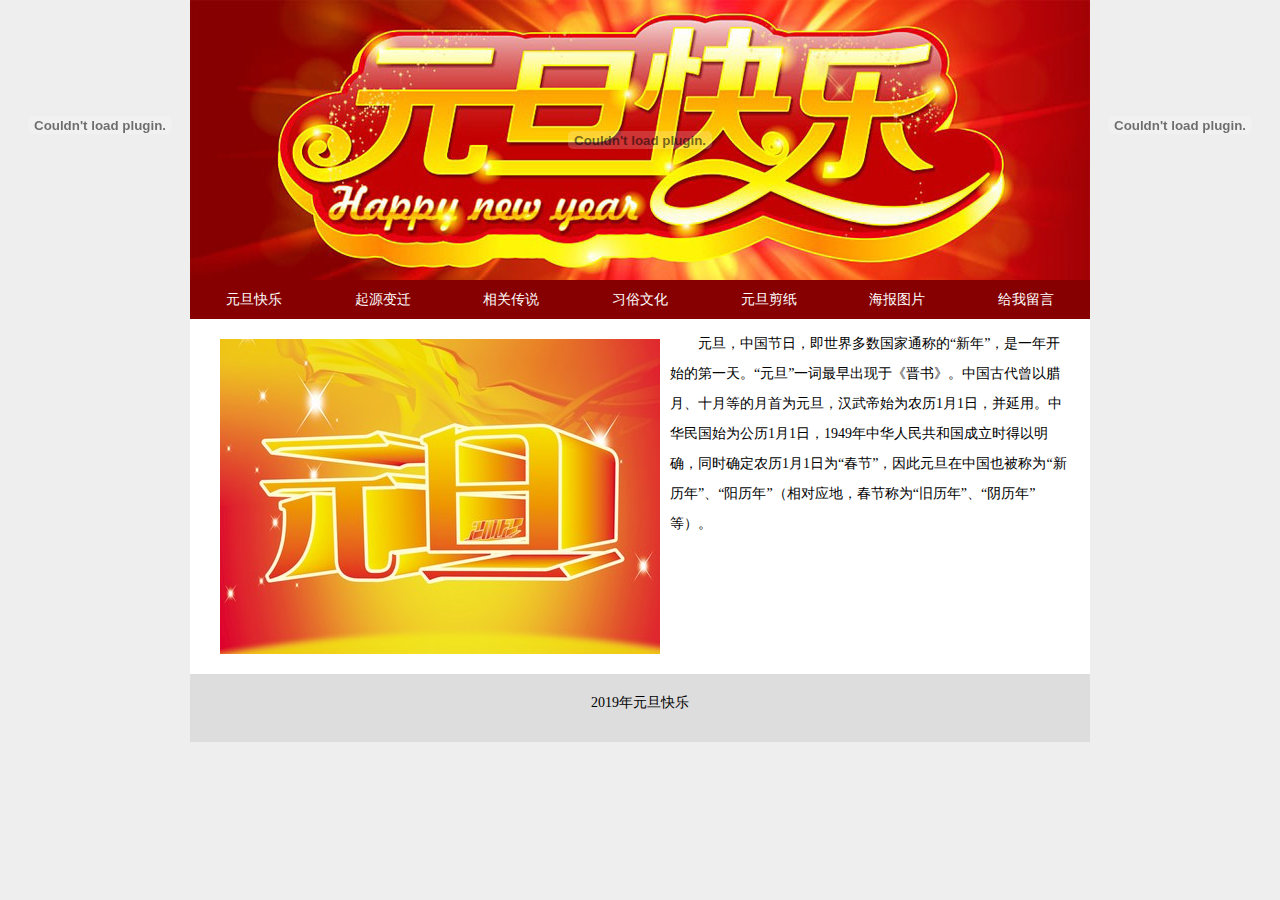
<file: index.html>
<!DOCTYPE html PUBLIC "-//W3C//DTD XHTML 1.0 Transitional//EN" "http://www.w3.org/TR/xhtml1/DTD/xhtml1-transitional.dtd">
<html xmlns="http://www.w3.org/1999/xhtml" xmlns:wb="http://open.weibo.com/wb">
<head>
<title>元旦节</title>
<meta http-equiv="Content-Type" content="text/html; charset=utf-8">
<link href="./style.css" rel="stylesheet" type="text/css" />
</head>
<body bgcolor="#FFFFFF" leftmargin="0" topmargin="0" marginwidth="0" marginheight="0">
<!-- Save for Web Slices (main.psd) -->
<table id="main" width="900" border="0" cellpadding="0" cellspacing="0">
	<tr>
		<td id="banner">
			<EMBED width="900" height="280" src="./flash/fire1.swf" pluginspage="http://www.macromedia.com/go/getflashplayer" type="application/x-shockwave-flash" wmode="transparent" quality="high" allownetworking="internal" />
		</td>
	</tr>
	<tr>
		<td id="menu">
			<table cellpadding="0" cellspacing="0">
				<tr>
					<td>
						<a href="./index.html">元旦快乐</a>
					</td>
					<td>
						<a href="./qiyuan.html">起源变迁</a>
					</td>
					<td>
						<a href="./chuanshuo.html">相关传说</a>
					</td>
					<td>
						<a href="./wenhua.html">习俗文化</a>
					</td>
					<td>
						<a href="./jianzhi.html">元旦剪纸</a>
					</td>
					<td>
						<a href="./haibao.html">海报图片</a>
					</td>
					
					<td>
						<a href="./liuyan.html">给我留言</a>
					</td>
				</tr>
			</table>
		</td>
	</tr>
	<tr>
		<td id="content">
			<img src="./images/yd1.jpg" style="float:left; margin:10px;" />
			<p>元旦，中国节日，即世界多数国家通称的“新年”，是一年开始的第一天。“元旦”一词最早出现于《晋书》。中国古代曾以腊月、十月等的月首为元旦，汉武帝始为农历1月1日，并延用。中华民国始为公历1月1日，1949年中华人民共和国成立时得以明确，同时确定农历1月1日为“春节”，因此元旦在中国也被称为“新历年”、“阳历年”（相对应地，春节称为“旧历年”、“阴历年”等）。</p>
		</td>
	</tr>
	<tr>
		<td id="footer">
			2019年元旦快乐
		</td>
	</tr>
</table>
<!-- End Save for Web Slices -->
<div id="dl_left">
	<EMBED width="200" height="250" src="./flash/denglong.swf" pluginspage="http://www.macromedia.com/go/getflashplayer" type="application/x-shockwave-flash" wmode="transparent" quality="high" allownetworking="internal" />
</div>
<div id="dl_right">
	<EMBED width="200" height="250" src="./flash/denglong.swf" pluginspage="http://www.macromedia.com/go/getflashplayer" type="application/x-shockwave-flash" wmode="transparent" quality="high" allownetworking="internal" />
</div>
</body>
</html>
</file>
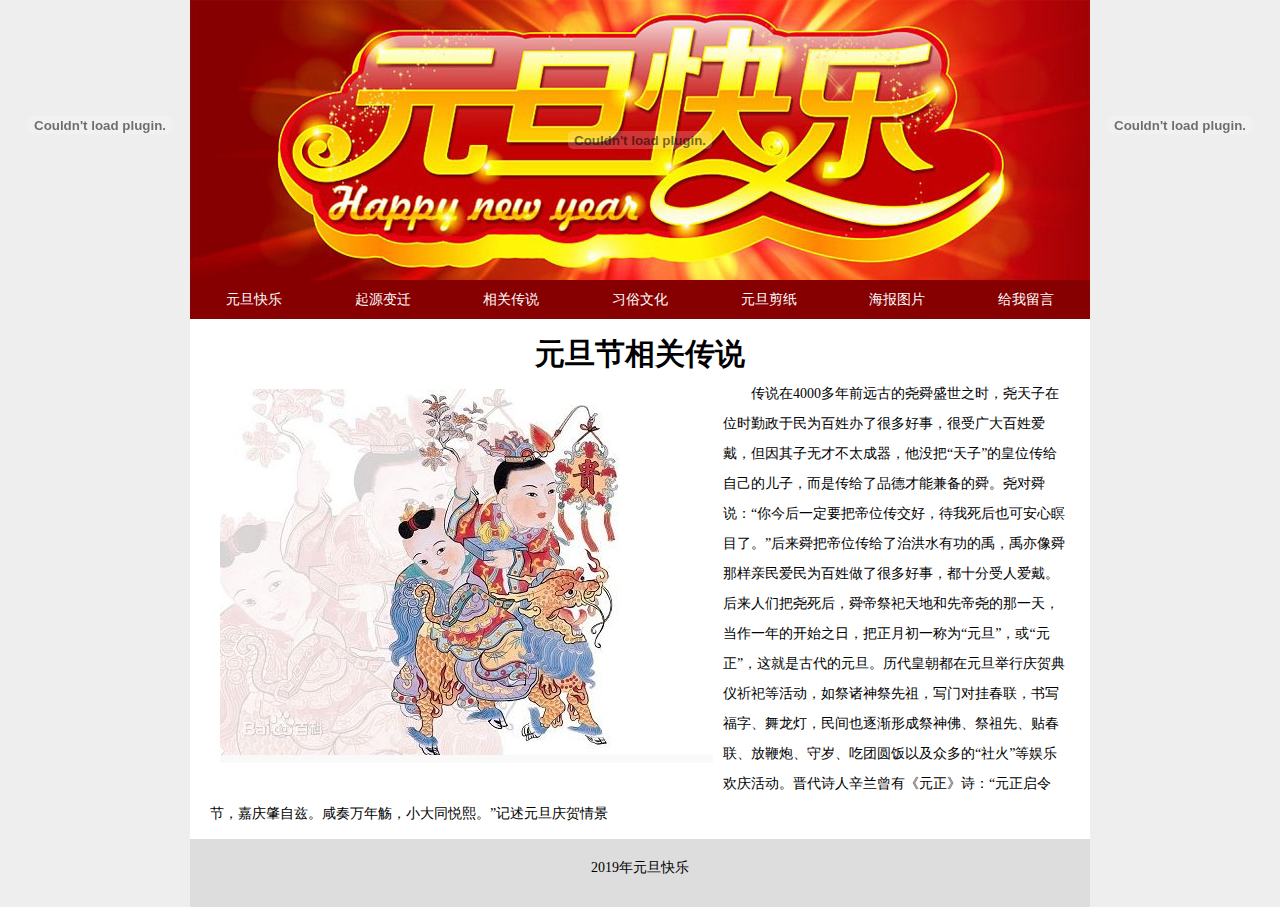
<file: chuanshuo.html>
<!DOCTYPE html PUBLIC "-//W3C//DTD XHTML 1.0 Transitional//EN" "http://www.w3.org/TR/xhtml1/DTD/xhtml1-transitional.dtd">
<html xmlns="http://www.w3.org/1999/xhtml" xmlns:wb="http://open.weibo.com/wb">
<head>
<title>相关传说</title>
<meta http-equiv="Content-Type" content="text/html; charset=utf-8">
<link href="./style.css" rel="stylesheet" type="text/css" />
</head>
<body bgcolor="#FFFFFF" leftmargin="0" topmargin="0" marginwidth="0" marginheight="0">
<!-- Save for Web Slices (main.psd) -->
<table id="main" width="900" border="0" cellpadding="0" cellspacing="0">
	<tr>
		<td id="banner">
			<EMBED width="900" height="280" src="./flash/fire1.swf" pluginspage="http://www.macromedia.com/go/getflashplayer" type="application/x-shockwave-flash" wmode="transparent" quality="high" allownetworking="internal" />
		</td>
	</tr>
	<tr>
		<td id="menu">
			<table cellpadding="0" cellspacing="0">
				<tr>
					<td>
						<a href="./index.html">元旦快乐</a>
					</td>
					<td>
						<a href="./qiyuan.html">起源变迁</a>
					</td>
					<td>
						<a href="./chuanshuo.html">相关传说</a>
					</td>
					<td>
						<a href="./wenhua.html">习俗文化</a>
					</td>
					<td>
						<a href="./jianzhi.html">元旦剪纸</a>
					</td>
					<td>
						<a href="./haibao.html">海报图片</a>
					</td>
					
					<td>
						<a href="./liuyan.html">给我留言</a>
					</td>
				</tr>
			</table>
		</td>
	</tr>
	<tr>
		<td id="content">
			<h1>元旦节相关传说</h1>
			<img src="./images/chuanshuo.jpg" style="float:left; margin:10px;" />
<p>传说在4000多年前远古的尧舜盛世之时，尧天子在位时勤政于民为百姓办了很多好事，很受广大百姓爱戴，但因其子无才不太成器，他没把“天子”的皇位传给自己的儿子，而是传给了品德才能兼备的舜。尧对舜说：“你今后一定要把帝位传交好，待我死后也可安心瞑目了。”后来舜把帝位传给了治洪水有功的禹，禹亦像舜那样亲民爱民为百姓做了很多好事，都十分受人爱戴。后来人们把尧死后，舜帝祭祀天地和先帝尧的那一天，当作一年的开始之日，把正月初一称为“元旦”，或“元正”，这就是古代的元旦。历代皇朝都在元旦举行庆贺典仪祈祀等活动，如祭诸神祭先祖，写门对挂春联，书写福字、舞龙灯，民间也逐渐形成祭神佛、祭祖先、贴春联、放鞭炮、守岁、吃团圆饭以及众多的“社火”等娱乐欢庆活动。晋代诗人辛兰曾有《元正》诗：“元正启令节，嘉庆肇自兹。咸奏万年觞，小大同悦熙。”记述元旦庆贺情景</p>
		</td>
	</tr>
	<tr>
		<td id="footer">
			2019年元旦快乐
		</td>
	</tr>
</table>
<!-- End Save for Web Slices -->
<div id="dl_left">
	<EMBED width="200" height="250" src="./flash/denglong.swf" pluginspage="http://www.macromedia.com/go/getflashplayer" type="application/x-shockwave-flash" wmode="transparent" quality="high" allownetworking="internal" />
</div>
<div id="dl_right">
	<EMBED width="200" height="250" src="./flash/denglong.swf" pluginspage="http://www.macromedia.com/go/getflashplayer" type="application/x-shockwave-flash" wmode="transparent" quality="high" allownetworking="internal" />
</div>
</body>
</html>
</file>
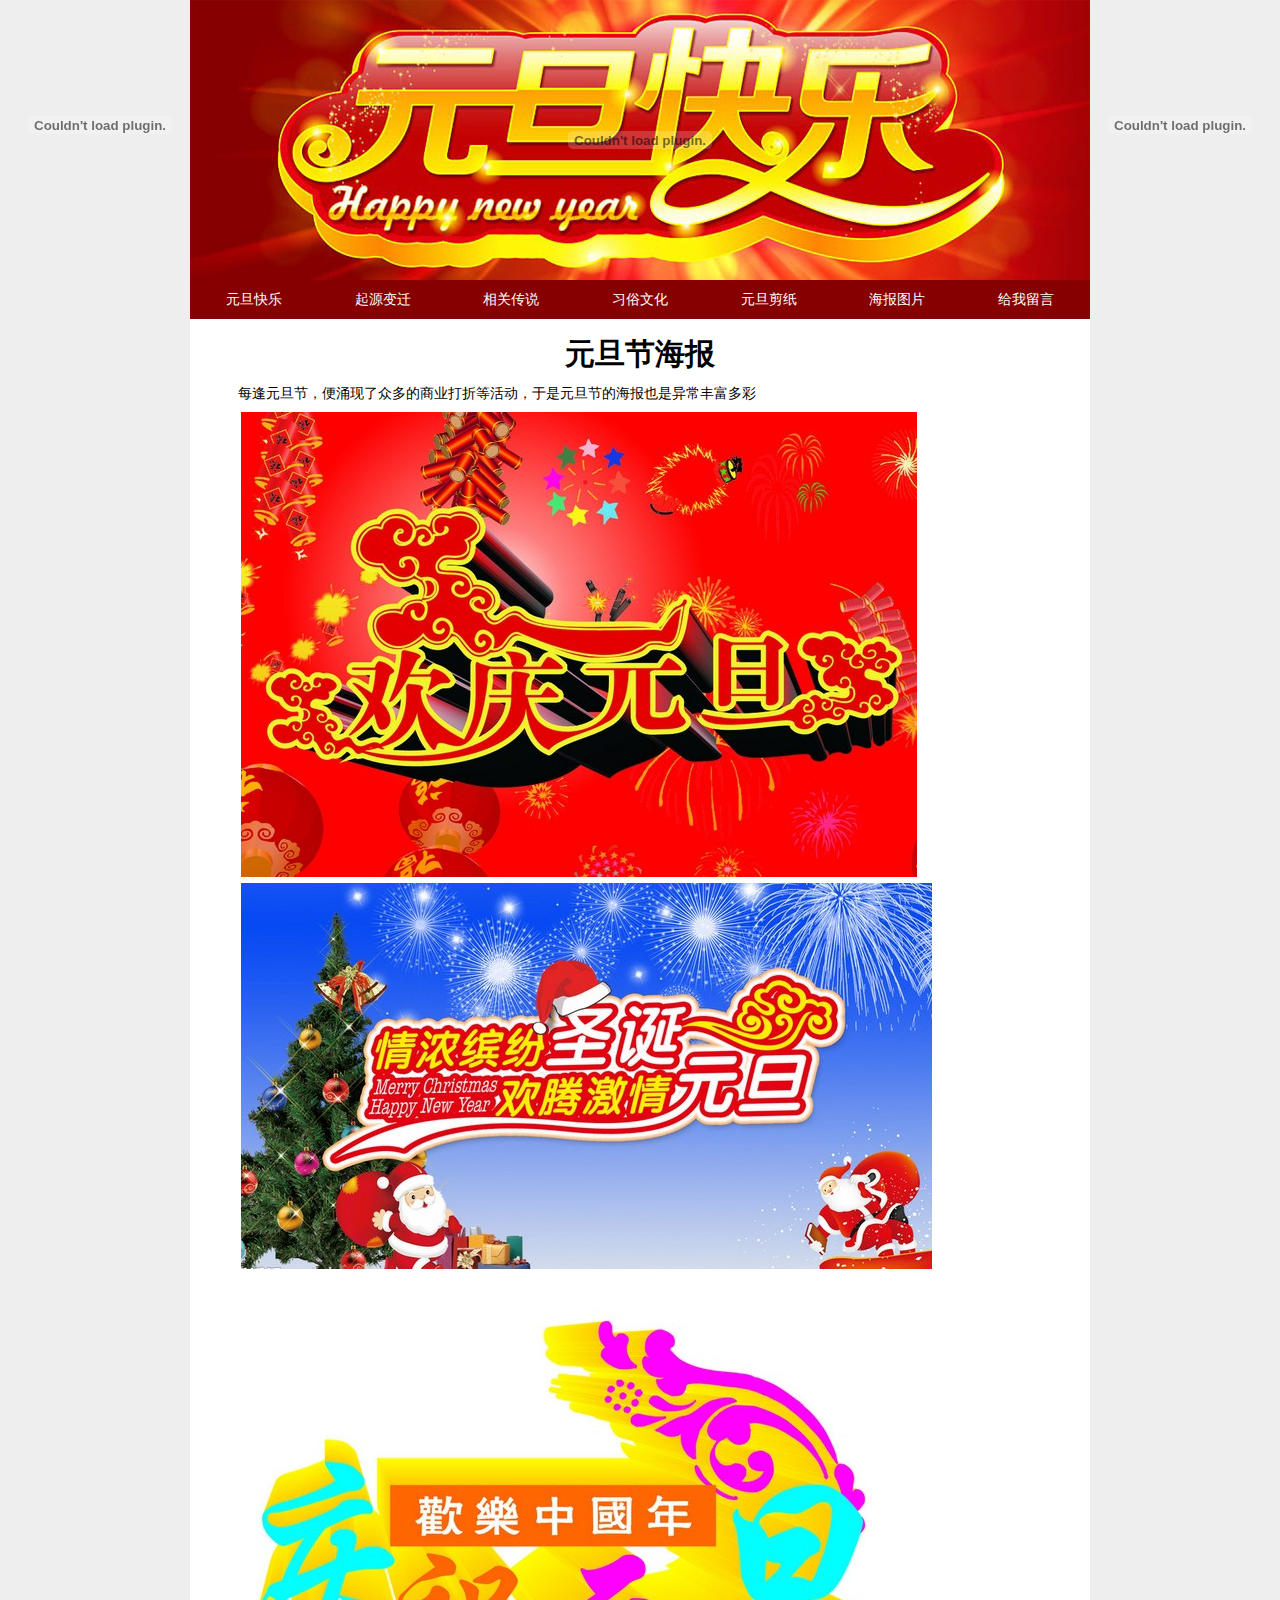
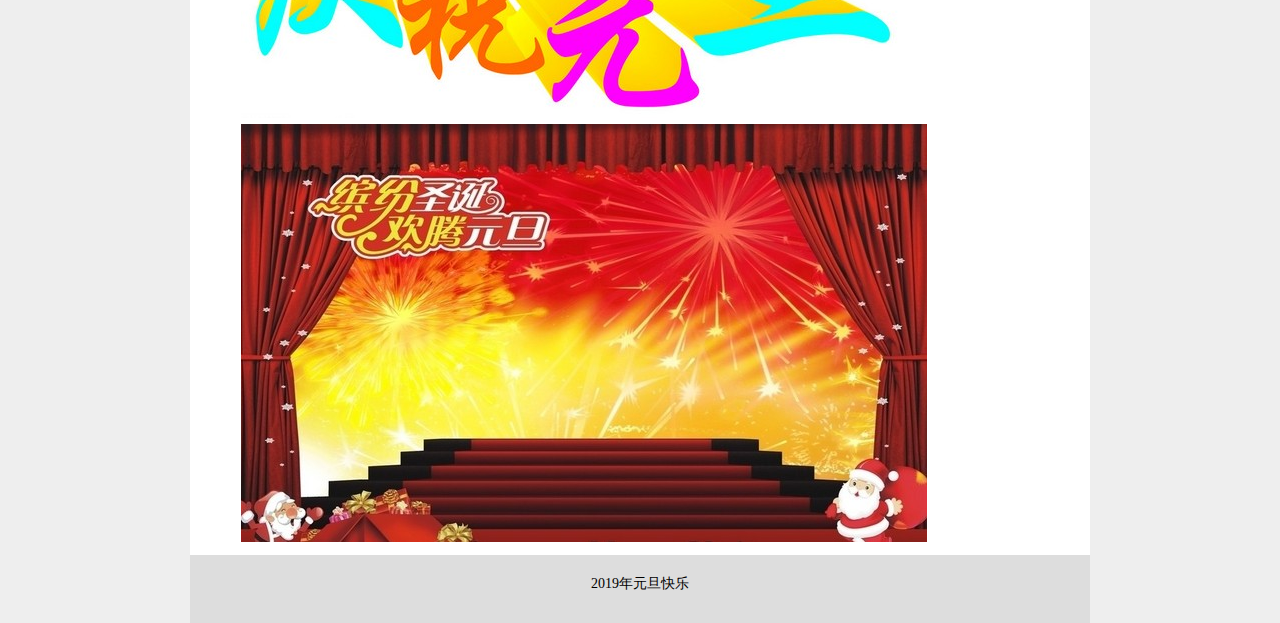
<file: haibao.html>
<!DOCTYPE html PUBLIC "-//W3C//DTD XHTML 1.0 Transitional//EN" "http://www.w3.org/TR/xhtml1/DTD/xhtml1-transitional.dtd">
<html xmlns="http://www.w3.org/1999/xhtml" xmlns:wb="http://open.weibo.com/wb">
<head>
<title>元旦海报</title>
<meta http-equiv="Content-Type" content="text/html; charset=utf-8">
<link href="./style.css" rel="stylesheet" type="text/css" />
</head>
<body bgcolor="#FFFFFF" leftmargin="0" topmargin="0" marginwidth="0" marginheight="0">
<!-- Save for Web Slices (main.psd) -->
<table id="main" width="900" border="0" cellpadding="0" cellspacing="0">
	<tr>
		<td id="banner">
			<EMBED width="900" height="280" src="./flash/fire1.swf" pluginspage="http://www.macromedia.com/go/getflashplayer" type="application/x-shockwave-flash" wmode="transparent" quality="high" allownetworking="internal" />
		</td>
	</tr>
	<tr>
		<td id="menu">
			<table cellpadding="0" cellspacing="0">
				<tr>
					<td>
						<a href="./index.html">元旦快乐</a>
					</td>
					<td>
						<a href="./qiyuan.html">起源变迁</a>
					</td>
					<td>
						<a href="./chuanshuo.html">相关传说</a>
					</td>
					<td>
						<a href="./wenhua.html">习俗文化</a>
					</td>
					<td>
						<a href="./jianzhi.html">元旦剪纸</a>
					</td>
					<td>
						<a href="./haibao.html">海报图片</a>
					</td>
					
					<td>
						<a href="./liuyan.html">给我留言</a>
					</td>
				</tr>
			</table>
		</td>
	</tr>
	<tr>
		<td id="content">
			<h1>元旦节海报</h1>
			<p>每逢元旦节，便涌现了众多的商业打折等活动，于是元旦节的海报也是异常丰富多彩</p>
			<p><img src="./images/haibao1.jpg" /></p>
			<p><img src="./images/haibao2.jpg" /></p>
			<p><img src="./images/haibao3.jpg" /></p>
			<p><img src="./images/haibao4.jpg" /></p>
		</td>
	</tr>
	<tr>
		<td id="footer">
			2019年元旦快乐
		</td>
	</tr>
</table>
<!-- End Save for Web Slices -->
<div id="dl_left">
	<EMBED width="200" height="250" src="./flash/denglong.swf" pluginspage="http://www.macromedia.com/go/getflashplayer" type="application/x-shockwave-flash" wmode="transparent" quality="high" allownetworking="internal" />
</div>
<div id="dl_right">
	<EMBED width="200" height="250" src="./flash/denglong.swf" pluginspage="http://www.macromedia.com/go/getflashplayer" type="application/x-shockwave-flash" wmode="transparent" quality="high" allownetworking="internal" />
</div>
</body>
</html>
</file>
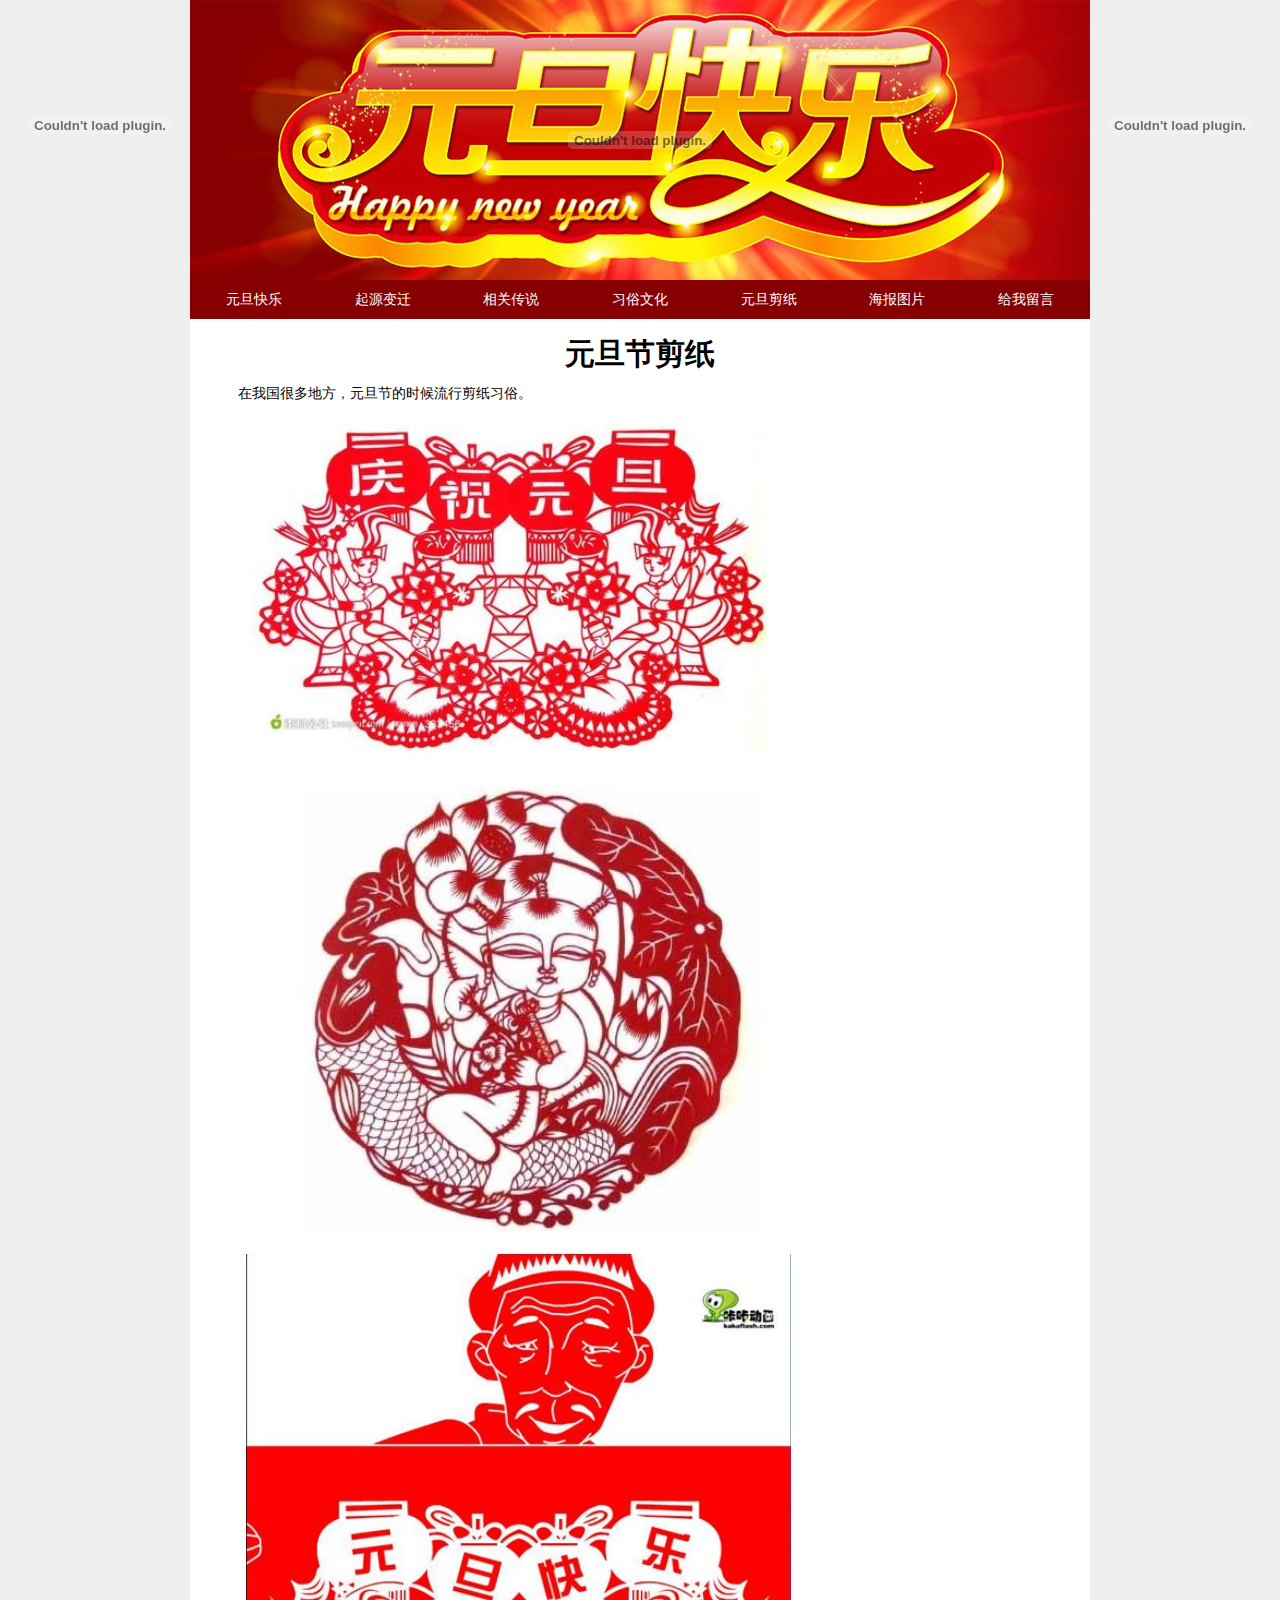
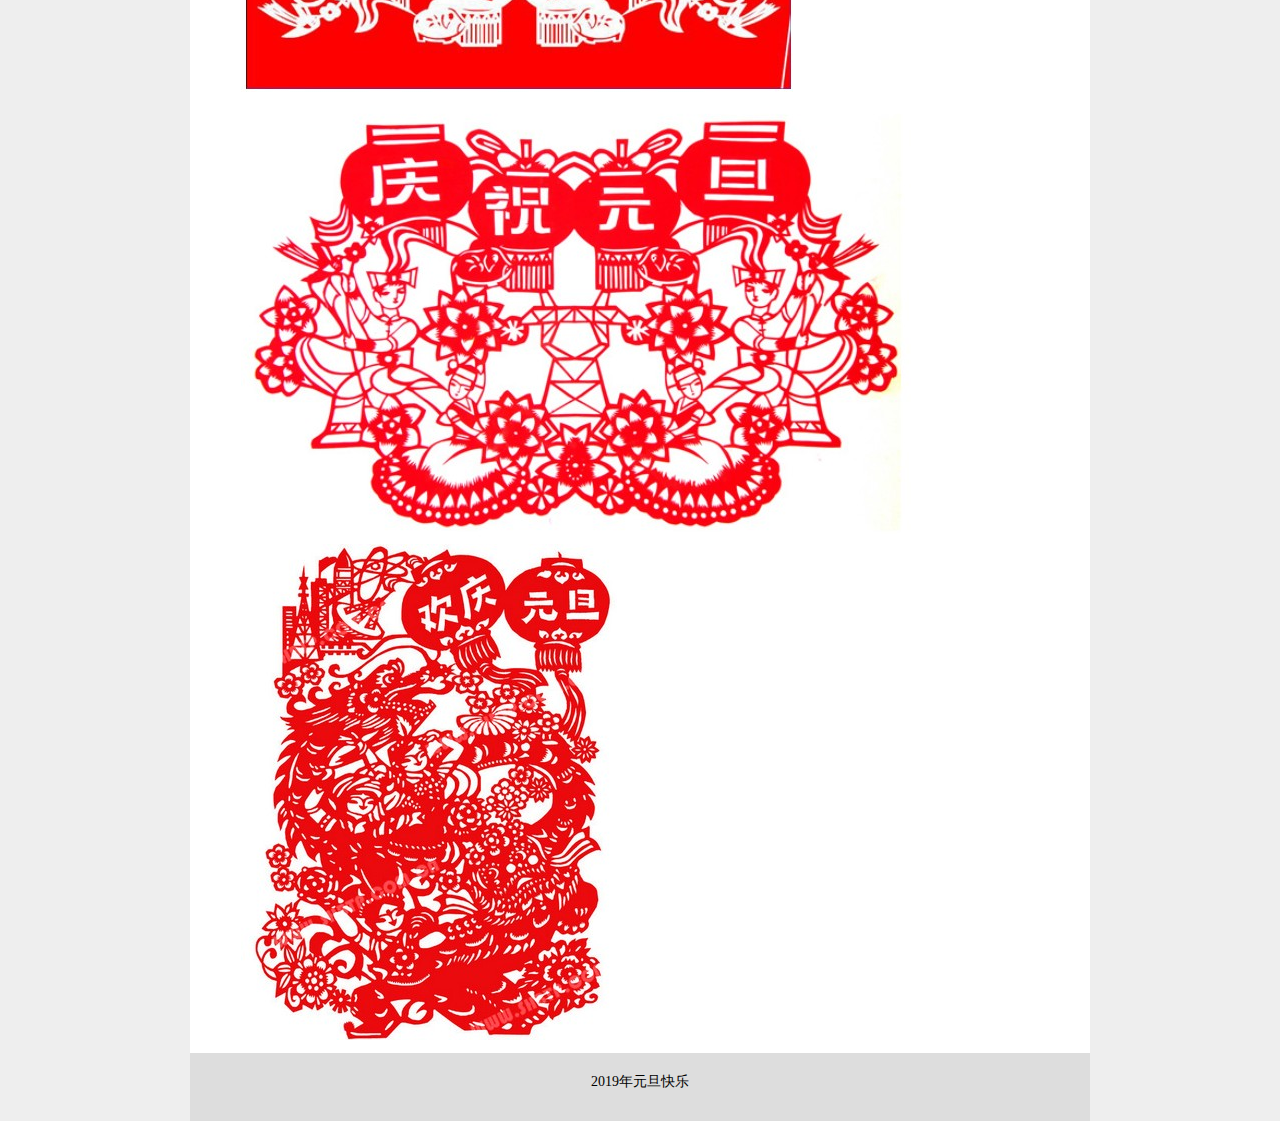
<file: jianzhi.html>
<!DOCTYPE html PUBLIC "-//W3C//DTD XHTML 1.0 Transitional//EN" "http://www.w3.org/TR/xhtml1/DTD/xhtml1-transitional.dtd">
<html xmlns="http://www.w3.org/1999/xhtml" xmlns:wb="http://open.weibo.com/wb">
<head>
<title>元旦剪纸</title>
<meta http-equiv="Content-Type" content="text/html; charset=utf-8">
<link href="./style.css" rel="stylesheet" type="text/css" />
</head>
<body bgcolor="#FFFFFF" leftmargin="0" topmargin="0" marginwidth="0" marginheight="0">
<!-- Save for Web Slices (main.psd) -->
<table id="main" width="900" border="0" cellpadding="0" cellspacing="0">
	<tr>
		<td id="banner">
			<EMBED width="900" height="280" src="./flash/fire1.swf" pluginspage="http://www.macromedia.com/go/getflashplayer" type="application/x-shockwave-flash" wmode="transparent" quality="high" allownetworking="internal" />
		</td>
	</tr>
	<tr>
		<td id="menu">
			<table cellpadding="0" cellspacing="0">
				<tr>
					<td>
						<a href="./index.html">元旦快乐</a>
					</td>
					<td>
						<a href="./qiyuan.html">起源变迁</a>
					</td>
					<td>
						<a href="./chuanshuo.html">相关传说</a>
					</td>
					<td>
						<a href="./wenhua.html">习俗文化</a>
					</td>
					<td>
						<a href="./jianzhi.html">元旦剪纸</a>
					</td>
					<td>
						<a href="./haibao.html">海报图片</a>
					</td>
					
					<td>
						<a href="./liuyan.html">给我留言</a>
					</td>
				</tr>
			</table>
		</td>
	</tr>
	<tr>
		<td id="content">
			<h1>元旦节剪纸</h1>
			<p>在我国很多地方，元旦节的时候流行剪纸习俗。</p>
			<p><img src="./images/jianzhi1.jpg" /></p>
			<p><img src="./images/jianzhi2.jpg" /></p>
			<p><img src="./images/jianzhi3.jpg" /></p>
			<p><img src="./images/jianzhi4.jpg" /></p>
			<p><img src="./images/jianzhi5.jpg" /></p>
		</td>
	</tr>
	<tr>
		<td id="footer">
			2019年元旦快乐
		</td>
	</tr>
</table>
<!-- End Save for Web Slices -->
<div id="dl_left">
	<EMBED width="200" height="250" src="./flash/denglong.swf" pluginspage="http://www.macromedia.com/go/getflashplayer" type="application/x-shockwave-flash" wmode="transparent" quality="high" allownetworking="internal" />
</div>
<div id="dl_right">
	<EMBED width="200" height="250" src="./flash/denglong.swf" pluginspage="http://www.macromedia.com/go/getflashplayer" type="application/x-shockwave-flash" wmode="transparent" quality="high" allownetworking="internal" />
</div>
</body>
</html>
</file>
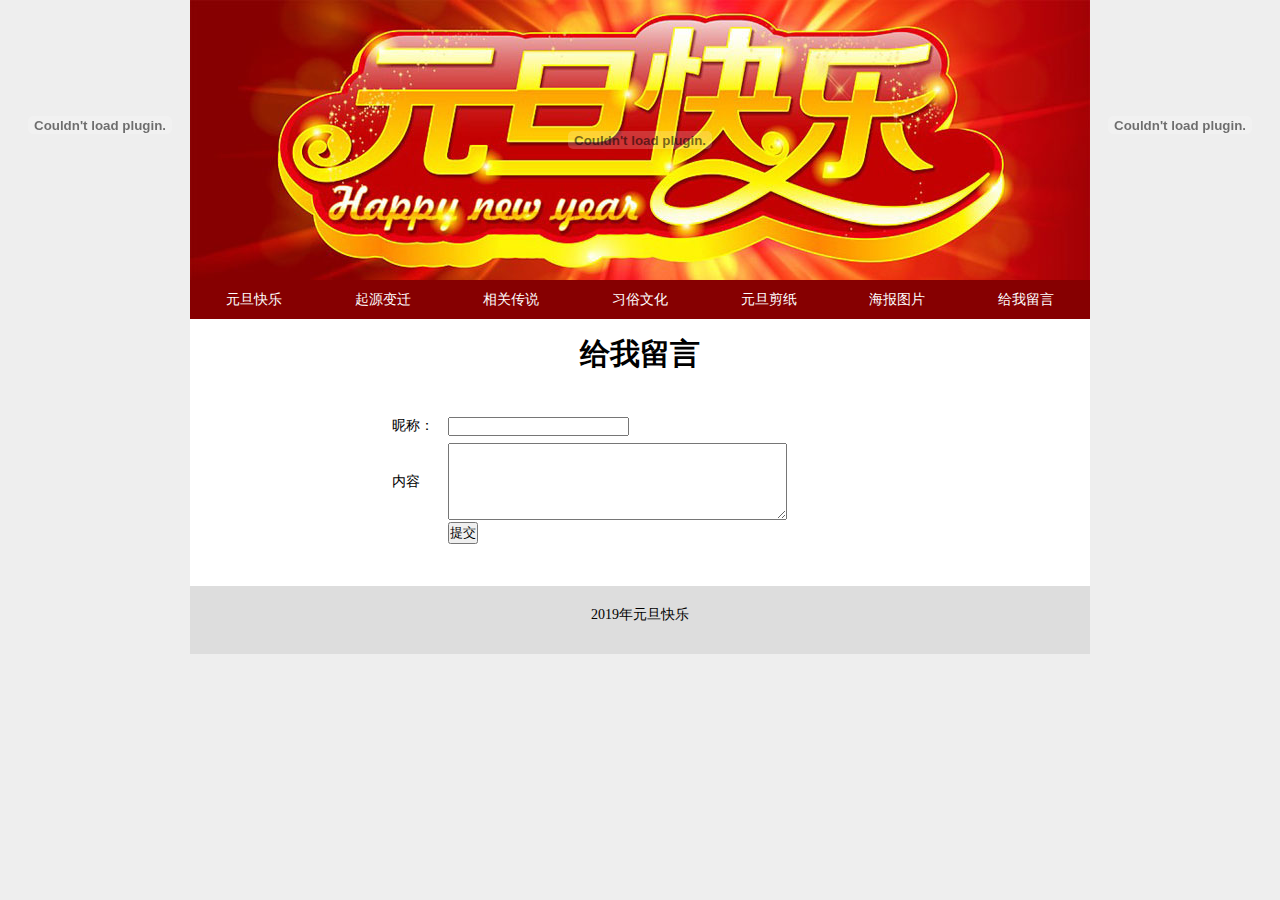
<file: liuyan.html>
<!DOCTYPE html PUBLIC "-//W3C//DTD XHTML 1.0 Transitional//EN" "http://www.w3.org/TR/xhtml1/DTD/xhtml1-transitional.dtd">
<html xmlns="http://www.w3.org/1999/xhtml" xmlns:wb="http://open.weibo.com/wb">
<head>
<title>给我留言</title>
<meta http-equiv="Content-Type" content="text/html; charset=utf-8">
<link href="./style.css" rel="stylesheet" type="text/css" />
</head>
<body bgcolor="#FFFFFF" leftmargin="0" topmargin="0" marginwidth="0" marginheight="0">
<!-- Save for Web Slices (main.psd) -->
<table id="main" width="900" border="0" cellpadding="0" cellspacing="0">
	<tr>
		<td id="banner">
			<EMBED width="900" height="280" src="./flash/fire1.swf" pluginspage="http://www.macromedia.com/go/getflashplayer" type="application/x-shockwave-flash" wmode="transparent" quality="high" allownetworking="internal" />
		</td>
	</tr>
	<tr>
		<td id="menu">
			<table cellpadding="0" cellspacing="0">
				<tr>
					<td>
						<a href="./index.html">元旦快乐</a>
					</td>
					<td>
						<a href="./qiyuan.html">起源变迁</a>
					</td>
					<td>
						<a href="./chuanshuo.html">相关传说</a>
					</td>
					<td>
						<a href="./wenhua.html">习俗文化</a>
					</td>
					<td>
						<a href="./jianzhi.html">元旦剪纸</a>
					</td>
					<td>
						<a href="./haibao.html">海报图片</a>
					</td>
					
					<td>
						<a href="./liuyan.html">给我留言</a>
					</td>
				</tr>
			</table>
		</td>
	</tr>
	<tr>
		<td id="content">
			<h1>给我留言</h1>
			<form onsubmit="alert('无法提交！'); return false;">
				<table width="500" style="margin:30px auto;">
					<tr>
						<td>昵称：</td><td><input type="text" /></td>
					</tr>
					<tr>
						<td>内容</td><td><textarea rows="5" cols="40"></textarea></td>
					</tr>
					<tr>
						<td></td><td><input type="submit" value="提交" /></td>
					</tr>
				</table>
			</form>
		</td>
	</tr>
	<tr>
		<td id="footer">
			2019年元旦快乐
		</td>
	</tr>
</table>
<!-- End Save for Web Slices -->
<div id="dl_left">
	<EMBED width="200" height="250" src="./flash/denglong.swf" pluginspage="http://www.macromedia.com/go/getflashplayer" type="application/x-shockwave-flash" wmode="transparent" quality="high" allownetworking="internal" />
</div>
<div id="dl_right">
	<EMBED width="200" height="250" src="./flash/denglong.swf" pluginspage="http://www.macromedia.com/go/getflashplayer" type="application/x-shockwave-flash" wmode="transparent" quality="high" allownetworking="internal" />
</div>
</body>
</html>
</file>
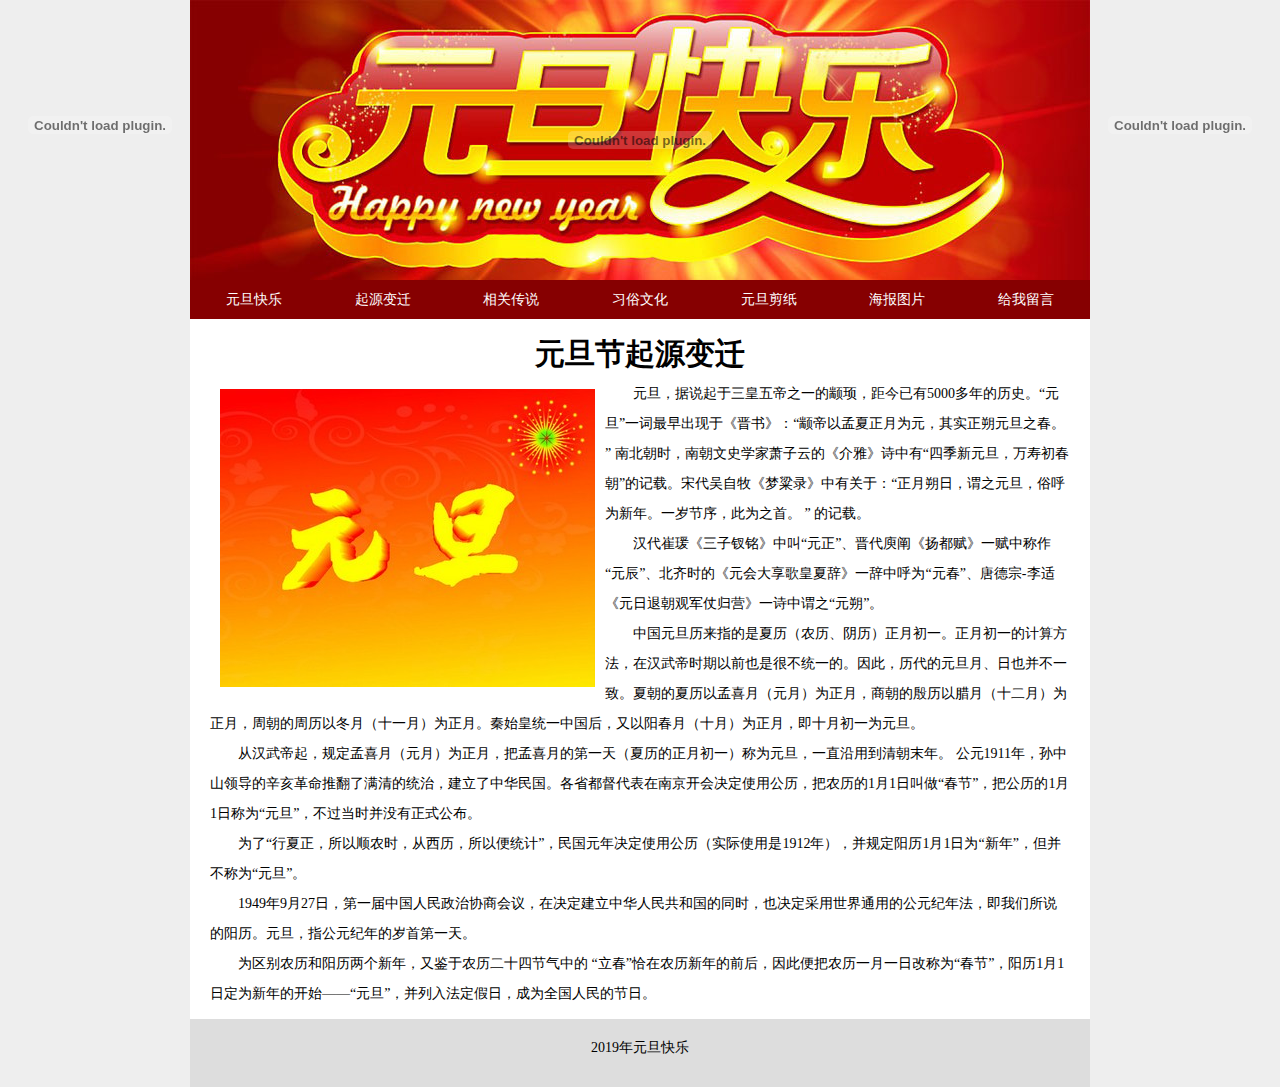
<file: qiyuan.html>
<!DOCTYPE html PUBLIC "-//W3C//DTD XHTML 1.0 Transitional//EN" "http://www.w3.org/TR/xhtml1/DTD/xhtml1-transitional.dtd">
<html xmlns="http://www.w3.org/1999/xhtml" xmlns:wb="http://open.weibo.com/wb">
<head>
<title>起源变迁</title>
<meta http-equiv="Content-Type" content="text/html; charset=utf-8">
<link href="./style.css" rel="stylesheet" type="text/css" />
</head>
<body bgcolor="#FFFFFF" leftmargin="0" topmargin="0" marginwidth="0" marginheight="0">
<!-- Save for Web Slices (main.psd) -->
<table id="main" width="900" border="0" cellpadding="0" cellspacing="0">
	<tr>
		<td id="banner">
			<EMBED width="900" height="280" src="./flash/fire1.swf" pluginspage="http://www.macromedia.com/go/getflashplayer" type="application/x-shockwave-flash" wmode="transparent" quality="high" allownetworking="internal" />
		</td>
	</tr>
	<tr>
		<td id="menu">
			<table cellpadding="0" cellspacing="0">
				<tr>
					<td>
						<a href="./index.html">元旦快乐</a>
					</td>
					<td>
						<a href="./qiyuan.html">起源变迁</a>
					</td>
					<td>
						<a href="./chuanshuo.html">相关传说</a>
					</td>
					<td>
						<a href="./wenhua.html">习俗文化</a>
					</td>
					<td>
						<a href="./jianzhi.html">元旦剪纸</a>
					</td>
					<td>
						<a href="./haibao.html">海报图片</a>
					</td>
					
					<td>
						<a href="./liuyan.html">给我留言</a>
					</td>
				</tr>
			</table>
		</td>
	</tr>
	<tr>
		<td id="content">
			<h1>元旦节起源变迁</h1>
			<img src="./images/yd2.jpg" style="float:left; margin:10px;" />
<p>元旦，据说起于三皇五帝之一的颛顼，距今已有5000多年的历史。“元旦”一词最早出现于《晋书》：“颛帝以孟夏正月为元，其实正朔元旦之春。 ”
南北朝时，南朝文史学家萧子云的《介雅》诗中有“四季新元旦，万寿初春朝”的记载。宋代吴自牧《梦粱录》中有关于：“正月朔日，谓之元旦，俗呼为新年。一岁节序，此为之首。 ” 的记载。</p>
<p>汉代崔瑗《三子钗铭》中叫“元正”、晋代庾阐《扬都赋》一赋中称作“元辰”、北齐时的《元会大享歌皇夏辞》一辞中呼为“元春”、唐德宗-李适《元日退朝观军仗归营》一诗中谓之“元朔”。</p>
<p>中国元旦历来指的是夏历（农历、阴历）正月初一。正月初一的计算方法，在汉武帝时期以前也是很不统一的。因此，历代的元旦月、日也并不一致。夏朝的夏历以孟喜月（元月）为正月，商朝的殷历以腊月（十二月）为正月，周朝的周历以冬月（十一月）为正月。秦始皇统一中国后，又以阳春月（十月）为正月，即十月初一为元旦。</p>
<p>从汉武帝起，规定孟喜月（元月）为正月，把孟喜月的第一天（夏历的正月初一）称为元旦，一直沿用到清朝末年。
公元1911年，孙中山领导的辛亥革命推翻了满清的统治，建立了中华民国。各省都督代表在南京开会决定使用公历，把农历的1月1日叫做“春节”，把公历的1月1日称为“元旦”，不过当时并没有正式公布。</p>
<p>为了“行夏正，所以顺农时，从西历，所以便统计”，民国元年决定使用公历（实际使用是1912年），并规定阳历1月1日为“新年”，但并不称为“元旦”。</p>
<p>1949年9月27日，第一届中国人民政治协商会议，在决定建立中华人民共和国的同时，也决定采用世界通用的公元纪年法，即我们所说的阳历。元旦，指公元纪年的岁首第一天。 </p>
<p>为区别农历和阳历两个新年，又鉴于农历二十四节气中的 “立春”恰在农历新年的前后，因此便把农历一月一日改称为“春节”，阳历1月1日定为新年的开始――“元旦”，并列入法定假日，成为全国人民的节日。</p>
		</td>
	</tr>
	<tr>
		<td id="footer">
			2019年元旦快乐
		</td>
	</tr>
</table>
<!-- End Save for Web Slices -->
<div id="dl_left">
	<EMBED width="200" height="250" src="./flash/denglong.swf" pluginspage="http://www.macromedia.com/go/getflashplayer" type="application/x-shockwave-flash" wmode="transparent" quality="high" allownetworking="internal" />
</div>
<div id="dl_right">
	<EMBED width="200" height="250" src="./flash/denglong.swf" pluginspage="http://www.macromedia.com/go/getflashplayer" type="application/x-shockwave-flash" wmode="transparent" quality="high" allownetworking="internal" />
</div>
</body>
</html>
</file>
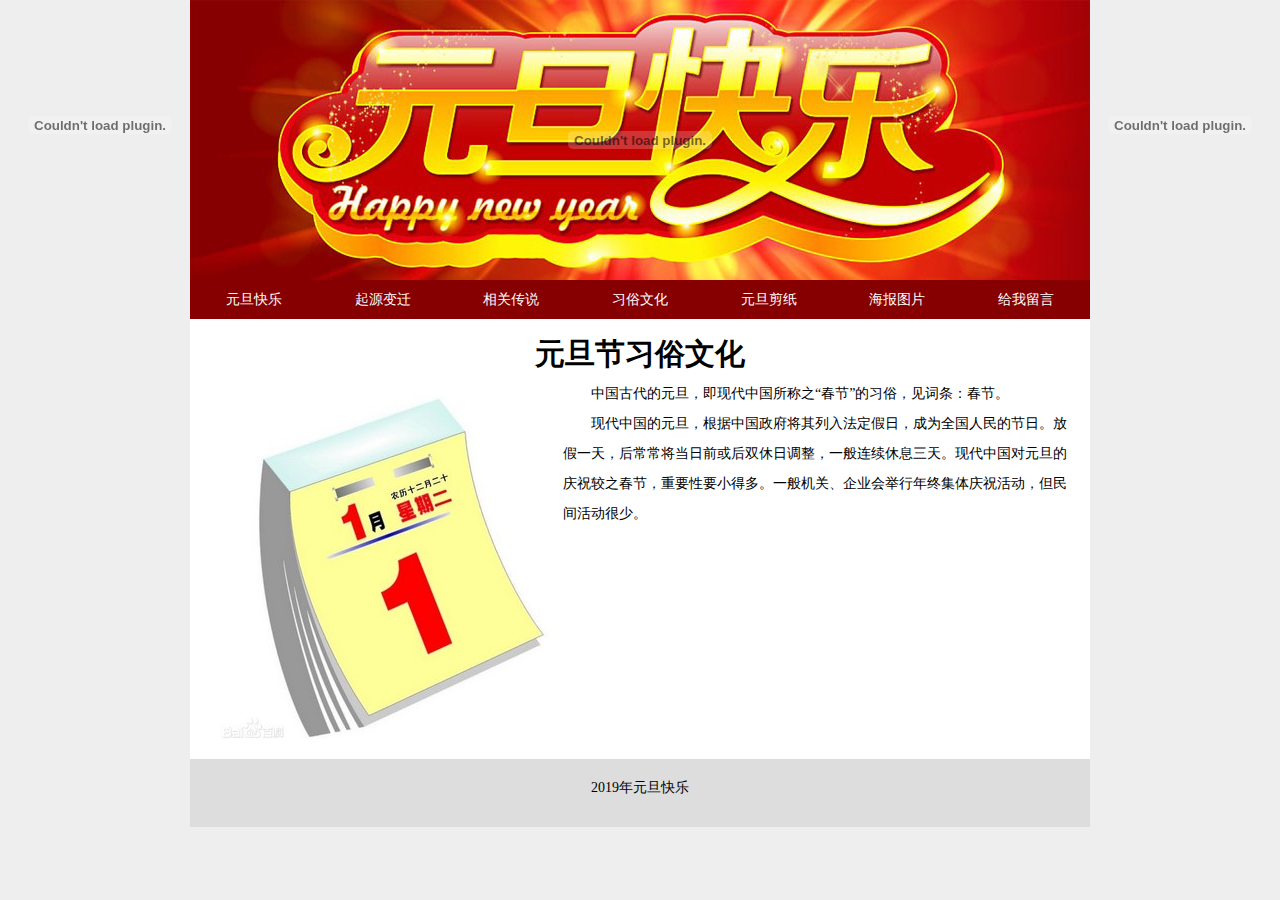
<file: wenhua.html>
<!DOCTYPE html PUBLIC "-//W3C//DTD XHTML 1.0 Transitional//EN" "http://www.w3.org/TR/xhtml1/DTD/xhtml1-transitional.dtd">
<html xmlns="http://www.w3.org/1999/xhtml" xmlns:wb="http://open.weibo.com/wb">
<head>
<title>习俗文化</title>
<meta http-equiv="Content-Type" content="text/html; charset=utf-8">
<link href="./style.css" rel="stylesheet" type="text/css" />
</head>
<body bgcolor="#FFFFFF" leftmargin="0" topmargin="0" marginwidth="0" marginheight="0">
<!-- Save for Web Slices (main.psd) -->
<table id="main" width="900" border="0" cellpadding="0" cellspacing="0">
	<tr>
		<td id="banner">
			<EMBED width="900" height="280" src="./flash/fire1.swf" pluginspage="http://www.macromedia.com/go/getflashplayer" type="application/x-shockwave-flash" wmode="transparent" quality="high" allownetworking="internal" />
		</td>
	</tr>
	<tr>
		<td id="menu">
			<table cellpadding="0" cellspacing="0">
				<tr>
					<td>
						<a href="./index.html">元旦快乐</a>
					</td>
					<td>
						<a href="./qiyuan.html">起源变迁</a>
					</td>
					<td>
						<a href="./chuanshuo.html">相关传说</a>
					</td>
					<td>
						<a href="./wenhua.html">习俗文化</a>
					</td>
					<td>
						<a href="./jianzhi.html">元旦剪纸</a>
					</td>
					<td>
						<a href="./haibao.html">海报图片</a>
					</td>
					
					<td>
						<a href="./liuyan.html">给我留言</a>
					</td>
				</tr>
			</table>
		</td>
	</tr>
	<tr>
		<td id="content">
			<h1>元旦节习俗文化</h1>
			<img src="./images/wenhua.jpg" style="float:left; margin:10px;" />
<p>中国古代的元旦，即现代中国所称之“春节”的习俗，见词条：春节。</p>
<p>现代中国的元旦，根据中国政府将其列入法定假日，成为全国人民的节日。放假一天，后常常将当日前或后双休日调整，一般连续休息三天。现代中国对元旦的庆祝较之春节，重要性要小得多。一般机关、企业会举行年终集体庆祝活动，但民间活动很少。</p>
		</td>
	</tr>
	<tr>
		<td id="footer">
			2019年元旦快乐
		</td>
	</tr>
</table>
<!-- End Save for Web Slices -->
<div id="dl_left">
	<EMBED width="200" height="250" src="./flash/denglong.swf" pluginspage="http://www.macromedia.com/go/getflashplayer" type="application/x-shockwave-flash" wmode="transparent" quality="high" allownetworking="internal" />
</div>
<div id="dl_right">
	<EMBED width="200" height="250" src="./flash/denglong.swf" pluginspage="http://www.macromedia.com/go/getflashplayer" type="application/x-shockwave-flash" wmode="transparent" quality="high" allownetworking="internal" />
</div>
</body>
</html>
</file>
<file: style.css>
*{margin:0; padding:0; list-style-type:none;}
body{font-size:14px; background:#eee;}
a{text-decoration:none;}
a:hover{}
h1{font-size:30px;}
a img{border:none;}
.clear{clear:both;}
#main{width:900px; margin:0 auto;}
#banner{height:280px; background:url(./images/main_01.jpg) no-repeat left top;}
#dl_left{position:fixed; left:0; top:0; _position:absolute;}
#dl_right{position:fixed; right:0; top:0; _position:absolute;}
#menu{height:39px; line-height:39px; background:#860001;}
#menu table{width:100%; text-align:center;}
#menu table a{color:#fff; display:block; width:100%; height:39px;}
#menu table a:hover{background:#ccc; color:#860001;}
#footer{padding:20px 0 30px; text-align:center; background:#ddd;}
#content{padding:10px 20px; line-height:30px; background:#fff;}
#content p{text-indent:28px;}
#content h1{text-align:center; line-height:50px;}
#content img{margin:3px;}
</file>
